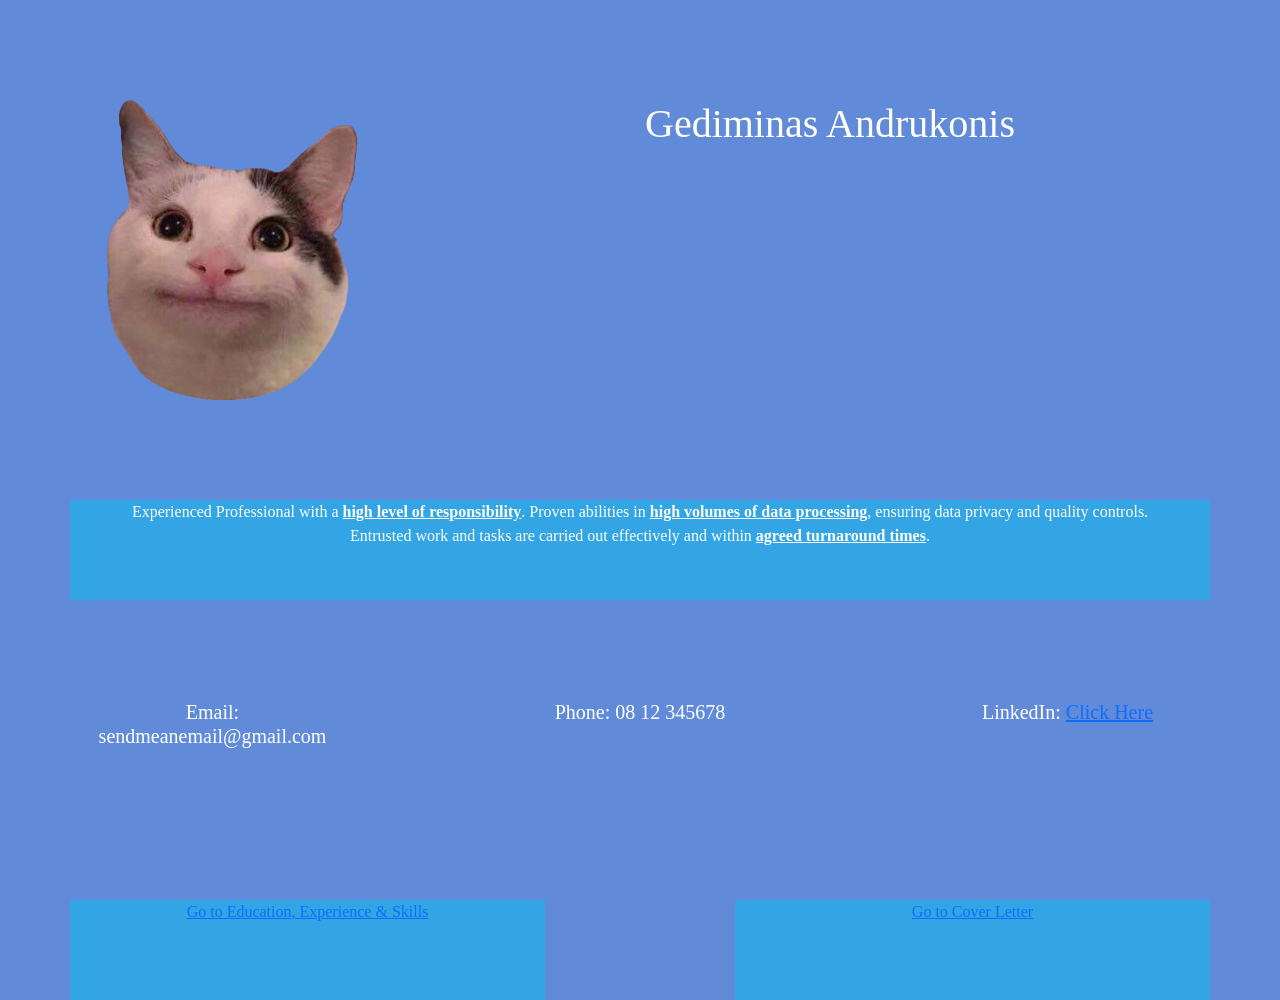
<file: index.html>
<!DOCTYPE HTML>
<html>
    <head>
        <title>My CV</title>
        <link href="https://cdn.jsdelivr.net/npm/bootstrap@5.1.3/dist/css/bootstrap.min.css" rel="stylesheet" integrity="sha384-1BmE4kWBq78iYhFldvKuhfTAU6auU8tT94WrHftjDbrCEXSU1oBoqyl2QvZ6jIW3" crossorigin="anonymous">
        <script src="https://cdn.jsdelivr.net/npm/bootstrap@5.1.3/dist/js/bootstrap.bundle.min.js" integrity="sha384-ka7Sk0Gln4gmtz2MlQnikT1wXgYsOg+OMhuP+IlRH9sENBO0LRn5q+8nbTov4+1p" crossorigin="anonymous"></script>
        <link rel="stylesheet" href="styles/style.css"/>
    </head>
    <body>
        <div class="container">
            <div class="row">
                <div class="col-lg-2">
                    <img src="images/cat.png" class="rounded" alt="cat with a cute smile">
                </div>
                <div class="col-lg-8">
                    <h1>Gediminas Andrukonis</h1>
                </div>
            </div>
            <div class="row">
                <div class="col-lg-12 box-1">
                    <p>
                        Experienced Professional with a <span class="markup">high level of responsibility</span>.
                        Proven abilities in <span class="markup">high volumes of data processing</span>, ensuring data privacy and quality controls.<br/>
                        Entrusted work and tasks are carried out effectively and within <span class="markup">agreed turnaround times</span>.
                    </p>
                </div>
            </div>
            <div class="row">
                <div class="col-lg-3">
                    <h5>Email: sendmeanemail@gmail.com</h5>
                </div>
                <div class="col-lg-3">
                    <h5>Phone: 08 12 345678</h5>
                </div>
                <div class="col-lg-3">
                    <h5>LinkedIn:
                        <a href="https://www.linkedin.com/in/gandrukonis">Click Here</a>
                    </h5>
                </div>
            </div>
            <div class="row">
                <div class="col-lg-5 box-1">
                    <a href="skills">Go to Education, Experience & Skills</a>
                </div>
                <div class="col-lg-5 box-1">
                    <a href="cover-letter">Go to Cover Letter</a>
                </div>
            </div>
        </div>
    </body>
</html>
</file>
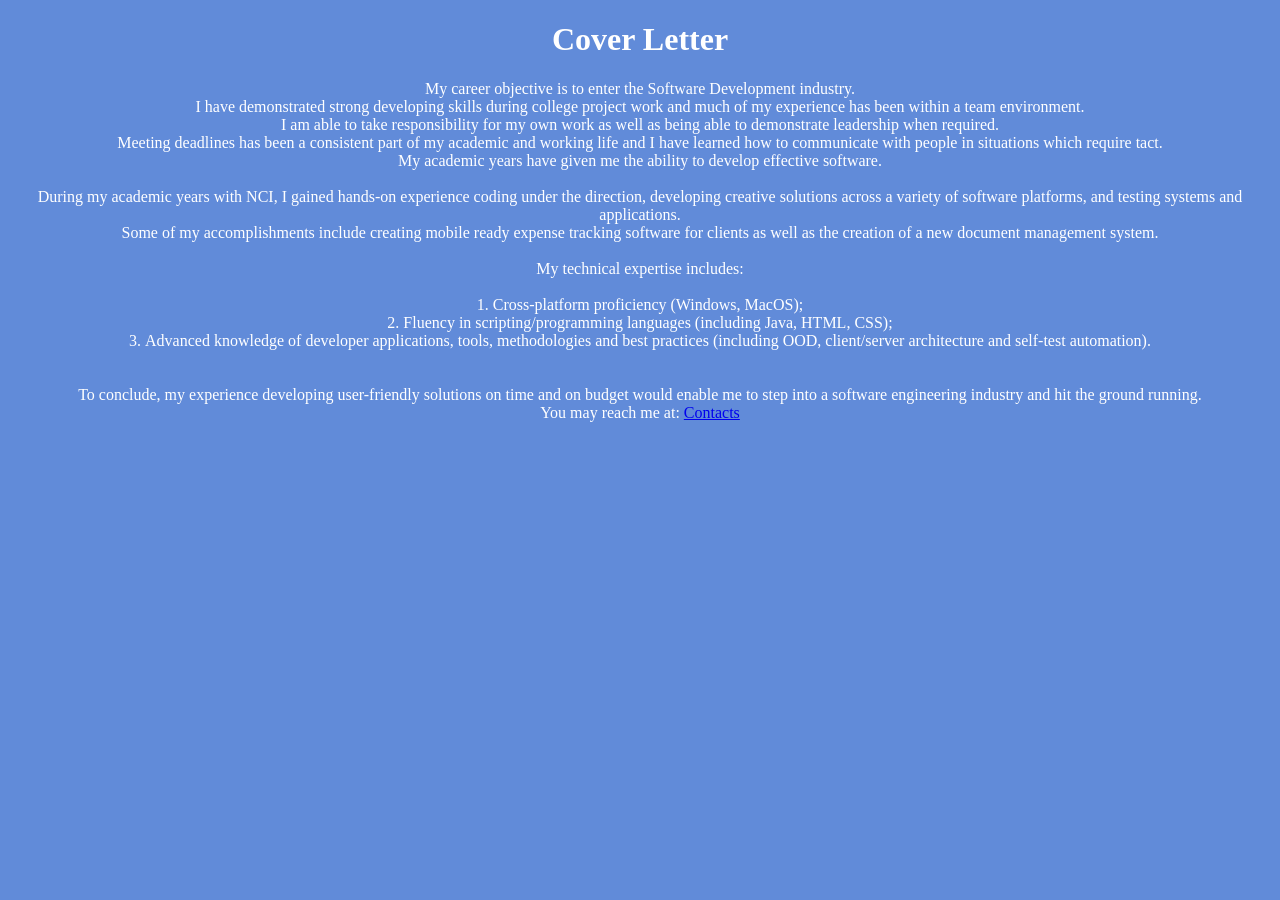
<file: cover-letter/index.html>
<!DOCTYPE HTML>
<html>
    <head>
        <title>Cover Letter</title>
        <link rel="stylesheet" href="../styles/style.css"/>
    </head>
    <body>
        <div>
           <h1>Cover Letter</h1>
           <p>
            My career objective is to enter the Software Development industry.</br>
            I have demonstrated strong developing skills during college project work and much of my experience has been within a team environment.</br>
            I am able to take responsibility for my own work as well as being able to demonstrate leadership when required.</br>
            Meeting deadlines has been a consistent part of my academic and working life and I have learned how to communicate with people in situations which require tact.</br>
            My academic years have given me the ability to develop effective software.</br>
            </br>
            During my academic years with NCI, I gained hands-on experience coding under the direction, developing creative solutions across a variety of software platforms, and testing systems and applications.</br>
            Some of my accomplishments include creating mobile ready expense tracking software for clients as well as the creation of a new document management system.</br>
            </br>
            My technical expertise includes:
                <ol>
                    <li>Cross-platform proficiency (Windows, MacOS);</li>
                    <li>Fluency in scripting/programming languages (including Java, HTML, CSS);</li>
                    <li>Advanced knowledge of developer applications, tools, methodologies and best practices (including OOD, client/server architecture and self-test automation).</li>
                </ol>
            </br>
            To conclude, my experience developing user-friendly solutions on time and on budget would enable me to step into a software engineering industry and hit the ground running.</br>
            You may reach me at: <a href="..">Contacts</a>
            </p>
        </div>
    </body>
</html>
</file>
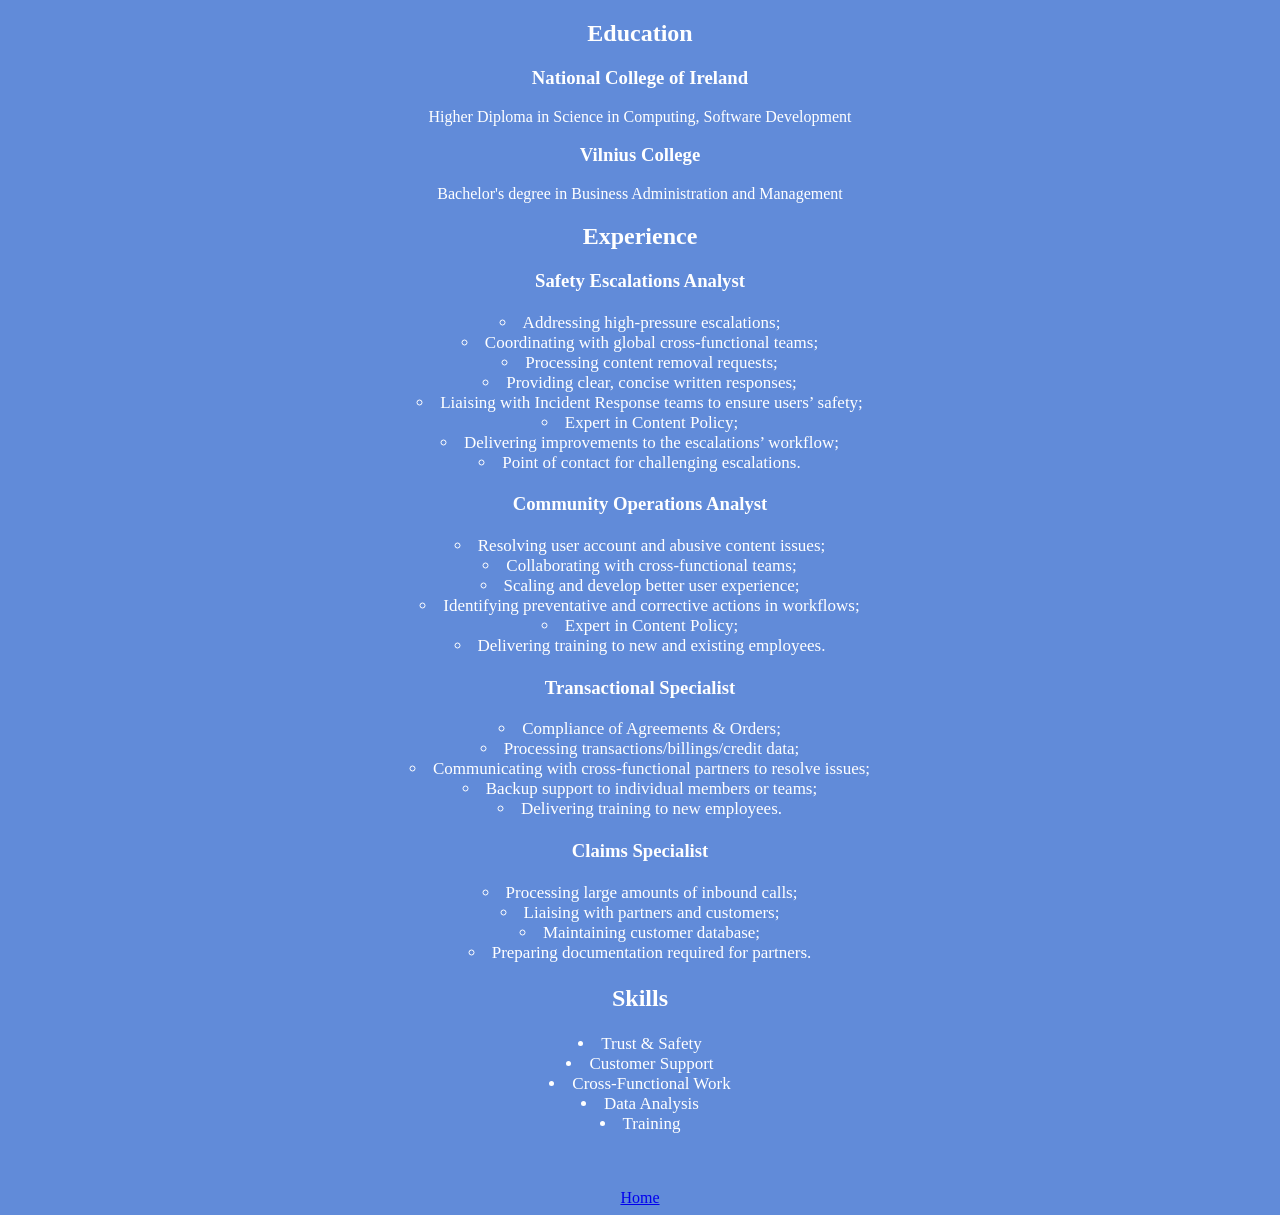
<file: skills/index.html>
<!DOCTYPE HTML>
<html>
    <head>
        <title>Education, Experience & Skills</title>
        <link rel="stylesheet" href="../styles/style.css"/>
    </head>
    <body>
        <div class="container-flex">
            <div>
                <h2 class="shadow">Education</h2>
                <h3>National College of Ireland</h3>
                <p>Higher Diploma in Science in Computing, Software Development</p>
                <h3>Vilnius College</h3>
                <p>Bachelor's degree in Business Administration and Management</p>
            </div>
        
            <div>
                <h2 class="shadow">Experience</h2>
                <h3>Safety Escalations Analyst</h3>
                <p>
                    <ul id="bulletpoint">
                        <li>Addressing high-pressure escalations;</li>
                        <li>Coordinating with global cross-functional teams;</li>
                        <li>Processing content removal requests;</li>
                        <li>Providing clear, concise written responses;</li>
                        <li>Liaising with Incident Response teams to ensure users’ safety;</li>
                        <li>Expert in Content Policy;​</li>
                        <li>Delivering improvements to the escalations’ workflow;</li>
                        <li>Point of contact for challenging escalations.</li>
                    </ul>
                </p>
                <h3>Community Operations Analyst</h3>
                <p>
                    <ul id="bulletpoint">
                        <li>Resolving user account and abusive content issues;</li>
                        <li>Collaborating with cross-functional teams;</li>
                        <li>Scaling and develop better user experience;</li>
                        <li>Identifying preventative and corrective actions in workflows;</li>
                        <li>Expert in Content Policy;​</li>
                        <li>Delivering training to new and existing employees.</li>
                    </ul>
                </p>
                <h3>Transactional Specialist</h3>
                <p>
                    <ul id="bulletpoint">
                        <li>Compliance of Agreements & Orders;</li>
                        <li>Processing transactions/billings/credit data;</li>
                        <li>Communicating with cross-functional partners to resolve issues;</li>
                        <li>Backup support to individual members or teams;</li>
                        <li>Delivering training to new employees.​</li>
                    </ul>
                </p>
                <h3>Claims Specialist</h3>
                <p>
                    <ul id="bulletpoint">
                        <li>Processing large amounts of inbound calls;</li>
                        <li>Liaising with partners and customers;</li>
                        <li>Maintaining customer database;</li>
                        <li>Preparing documentation required for partners.</li>
                    </ul>
                </p>
            </div>

            <div>
                <h2 class="shadow">Skills</h2>
                    <p>
                        <ul>
                            <li>Trust & Safety</li>
                            <li>Customer Support</li>
                            <li>Cross-Functional Work</li>
                            <li>Data Analysis</li>
                            <li>Training</li>
                        </ul>
                    </p>
            </div>
        </div>
        <div>
            </div>
            <br/>
            <br/>
            <a href="..">Home</a>
        </div>
    </body>
</html>
</file>
<file: styles/style.css>
/*@media (max-width:800px){
    .flex-container{
        flex-direction: column;
    }
}         

.container{
    display: flex;
    background-color:#9a8c98;
    justify-content: center;
    flex-direction: row;
    flex-wrap: wrap;
}

.container div{
    margin: 5px;
    background-color:#22223b;
}*/

body{
    background-color: #618BD9;
    color: white;
    font-family: Verdana;
    text-align: center;
}
ul{
    list-style-position: inside;
    text-align: center;
    font-size: 17px;
    padding: 2px;
}

ol{
    list-style-position: inside;
    text-align: center;
    padding: 2px;
}

/*.shadow{
    text-shadow: 2px 2px 8px #3D3D3D;
}*/

#bulletpoint{
  
    list-style-type: circle;
}
.markup{
    font-weight: bold;
    text-decoration: underline;
}
.row{
    margin-top:100px;
    min-height:100px;
    justify-content:space-between;
}
.box-1{
    background-color:#33A4E4;
}
</file>
